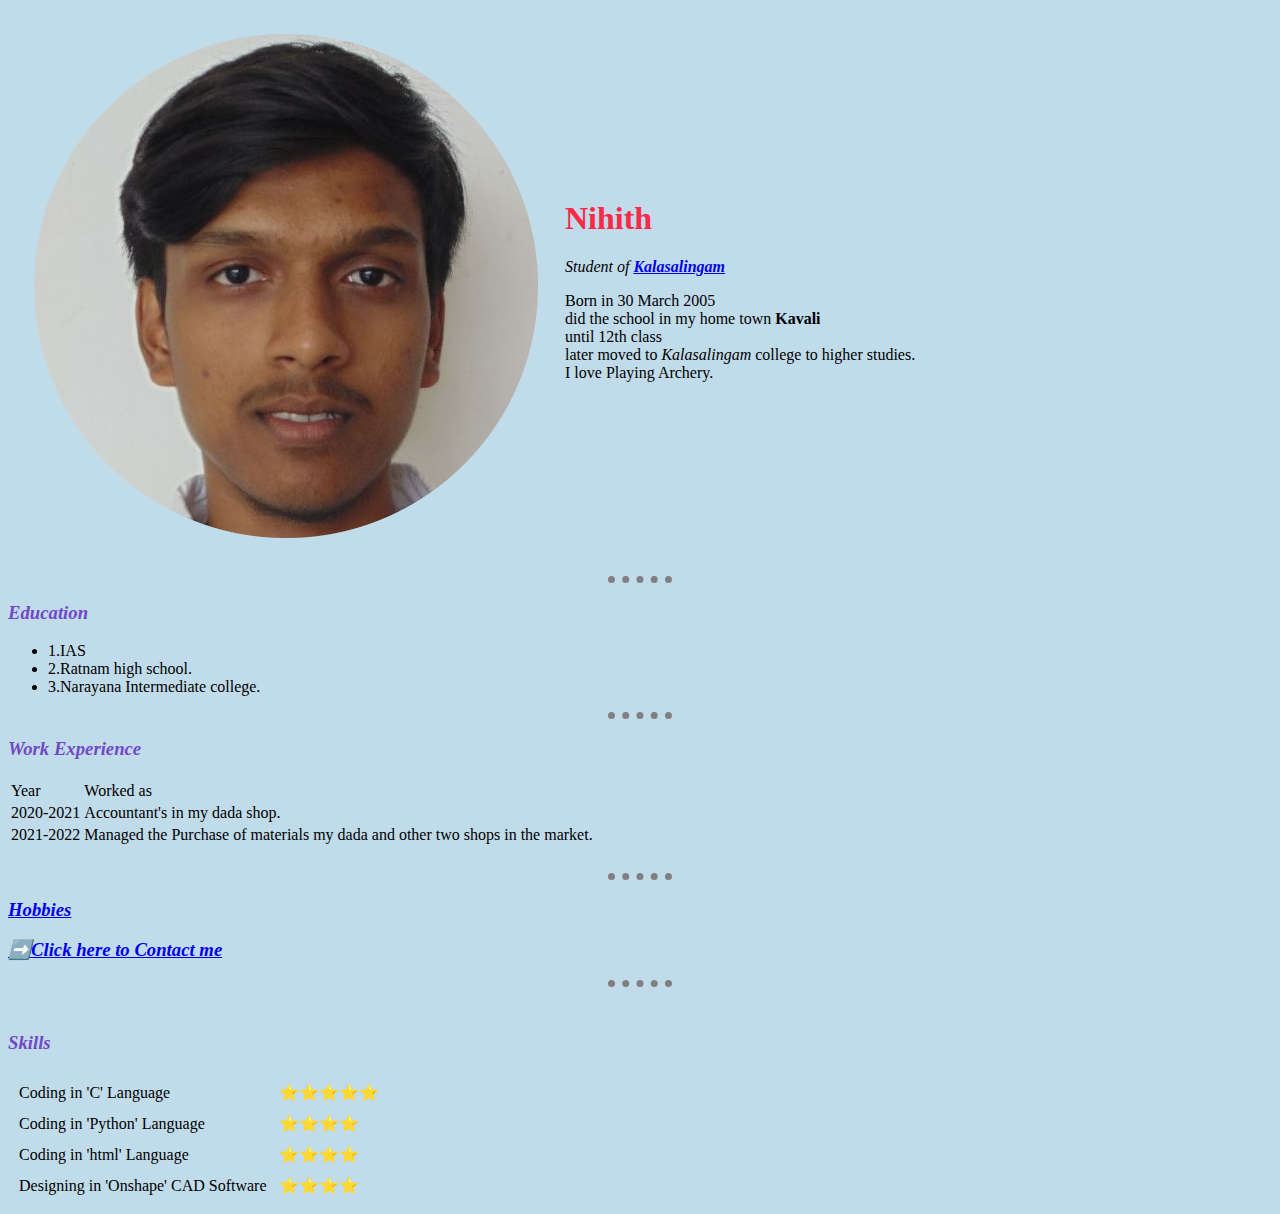
<file: index.html>
<!DOCTYPE html>
<html lang="en">
    <head>
        <meta charset="UTF-8">
        <title>🏹 Nihith Personal Site</title>
        <link rel="stylesheet" href="css/styles.css">
    </head>
    <body>
        <table cellspacing="25">
            <tr>
                <td><img src="Nihith.jpg.png"></td>
                <td>
                    <p>
                        <h1>Nihith</h1>
                        <em>Student of <a href="https://kalasalingam.ac.in"><strong>Kalasalingam</strong></a></em>
                    </p>
                    <p>
                        Born in 30 March 2005 <br> did the school in my home town <strong>Kavali</strong><br>
                        until 12th class <br> later
                        moved to <em>Kalasalingam</em> college to higher studies.<br>I love Playing Archery.
                    </p>
                </td>
            </tr>
        </table>
        <hr>
        <h3>Education</h3>
        <p>
            <ul>
                <li>1.IAS</li>
                <li>2.Ratnam high school.</li>
                <li>3.Narayana Intermediate college.</li>
            </ul>
        </p>
        <hr>
        <h3>Work Experience</h3>
        <table>
            <thead>
                <tr>
                    <td>Year</td>
                    <td>Worked as</td>
                </tr>
            </thead>
            <tbody>
                <tr>
                    <td>2020-2021</td>
                    <td>Accountant's in my dada shop.</td>
                </tr>
                <tr>
                    <td>2021-2022</td>
                    <td>Managed the Purchase of materials my dada and other two shops in the market.</td>
                </tr>
            </tbody>
        </table>
        <br>
        <hr>
        <h3><a href="hobbies.html">Hobbies</a></h3>
        <h3><a href="contact.html">➡️Click here to Contact me</a></h3>
        <hr>
        <br>
        <h3>Skills</h3>
            <table cellspacing="10">
                <tbody>
                    <tr>
                        <td>Coding in 'C' Language</td>
                        <td>⭐⭐⭐⭐⭐</td>
                    </tr>
                    <tr>
                        <td>Coding in 'Python' Language</td>
                        <td>⭐⭐⭐⭐</td>
                    </tr>
                    <tr>
                        <td>Coding in 'html' Language</td>
                        <td>⭐⭐⭐⭐</td>
                    </tr>
                    <tr>
                        <td>Designing in 'Onshape' CAD Software</td>
                        <td>⭐⭐⭐⭐</td>
                    </tr>
                </tbody>
            </table>
    </body>
</html>
</file>
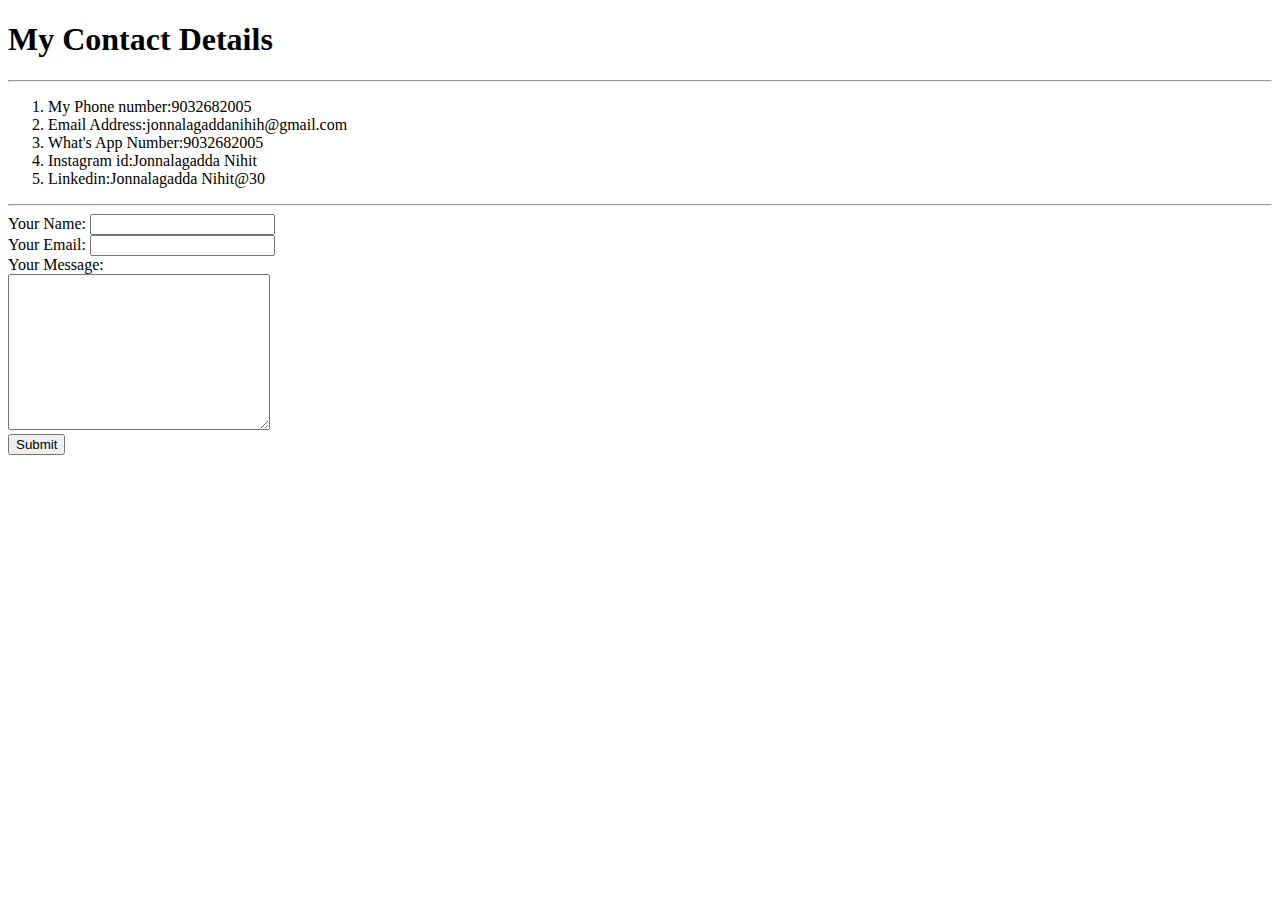
<file: contact.html>
<!DOCTYPE html>
<html lang="en">
  <head>
    <meta charset="UTF-8">
    <title>Nihith Contact</title>
  </head>
  <body>
    <h1>My Contact Details</h1><hr>
    <p>
      <ol>
      <li>My Phone number:9032682005</li>
      <li>Email Address:jonnalagaddanihih@gmail.com</li>
      <li>What's App Number:9032682005</li>
      <li>Instagram id:Jonnalagadda Nihit</li>
      <li>Linkedin:Jonnalagadda Nihit@30</li>
      </ol>
    </p>
    <hr>
    <form action="mailto:jonnalagaddanihith@gmail.com" method="post" enctype="text/plain">
      <label>Your Name:</label>
      <input type="text" name="YourName" value=""><br>
      <label>Your Email:</label>
      <input type="email" name="YourEmail" value=""><br>
      <label>Your Message:</label><br>
      <textarea name="YourMessage" rows="10" cols="30"></textarea><br>
      <input type="submit" name="">
    </form>
  </body>
</html>
</file>
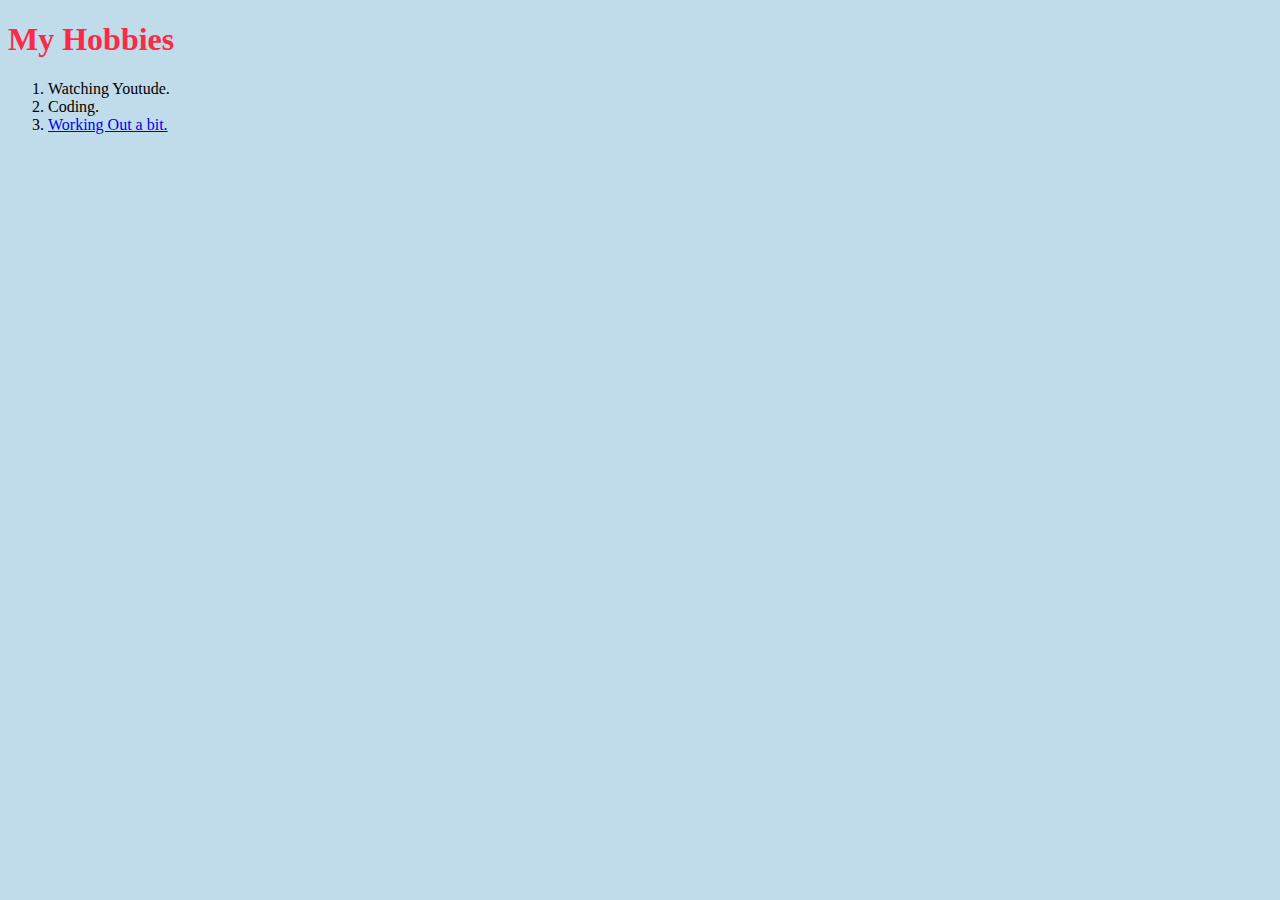
<file: hobbies.html>
<!DOCTYPE html>
<html lang="en">
    <head>
        <meta charset="UTF-8">
        <title>Nihith Hobbies</title>
        <link rel="stylesheet" href="css/styles.css">
    </head>
    <body>
    <h1>My Hobbies</h1>
        <p>
            <ol type="1">
                <li>Watching Youtude.</li>
                <li>Coding.</li>
                <li><a href="https://www.muscleandstrength.com">Working Out a bit.</a></li>
            </ol>
        </p>
    </body>
</html>
</file>
<file: css/styles.css>
body{
     background-color:#C0DBEA;
     }
hr{
     border-style:dotted None None;
     border-color:grey;
     border-width:7px;
     width:5%;
  }
h1{
    color:#FC2947;
}
h3{
    color:#7149C6;
    font-style: oblique;
}
</file>
